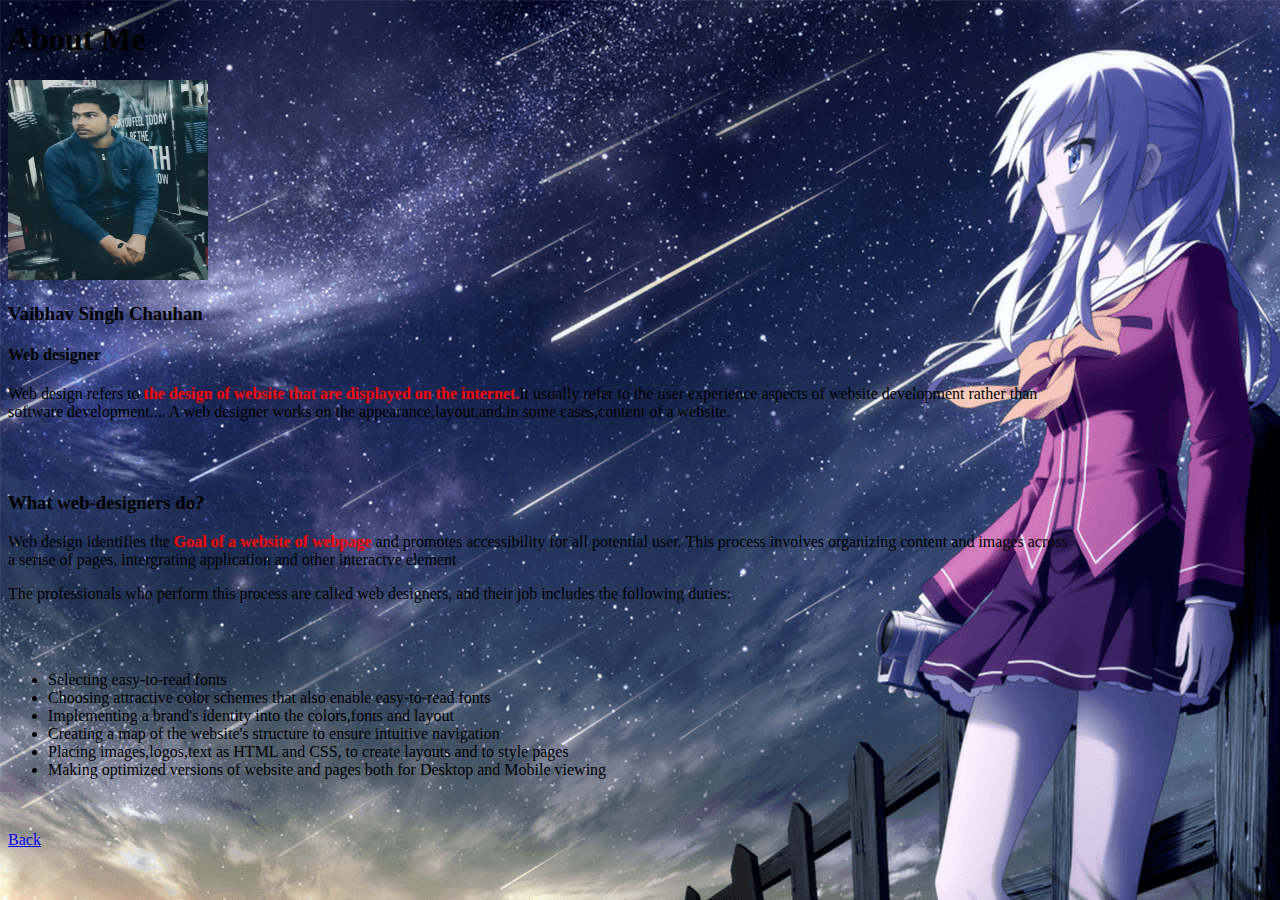
<file: Portfolio Website Creation 1/About Me.html>
<!DOCTYPE html>
<html lang="en">
<head>
    <meta charset="UTF-8">
    <meta http-equiv="X-UA-Compatible" content="IE=edge">
    <meta name="viewport" content="width=device-width, initial-scale=1.0">
    <title> About me</title>

</head>
<!--here i used Body tag and backgrone attribute use for image-->
<body background="24538.png">
    <!--heading-->
    <h1 >About Me</h1>
    <!--Image tag used-->
    <img src="Screenshot_2020-02-20-12-37-53-04 - Copy.jpg" width="200px" height="200px" alt="Vaibhav Singh Chauhan" title="Vaibhav Singh Chauhan">
    <!--Heading-->

    <h3>Vaibhav Singh Chauhan</h3>
    <!--heading-->
    <h4>Web designer</h4>
    <!--paragraph and style attrubute used for color-->
    <p>Web design refers to <b style="color: red;" >the design of website that are displayed on the internet.</b>It usually refer to the user experience aspects of website development rather than<br>
     software development.... A web designer works on the appearance,layout,and,in some cases,content of a website. </p><br><br>
     <!--heading-->
     <h3>What web-designers do?</h3>
       <!--paragraph and style attrubute used for color-->
     <p>Web design identifies the <b style="color:red;">Goal of a website of webpage</b> and promotes accessibility for all potential user. This process involves organizing content and images across <br>
     a serise of pages, intergrating application and other interactve element</p>
     <p> The professionals who perform this process are called web designers, and their job includes the following duties:</p> <br><br>
     <!--unorder list-->
     <ul>
        <li>Selecting easy-to-read fonts</li>
        <li>Choosing attractive color schemes that also enable easy-to-read fonts</li>
        <li>Implementing a brand's identity into the colors,fonts and layout</li>
        <li>Creating a map of the website's structure to ensure intuitive navigation</li>
        <li>Placing images,logos,text as HTML and CSS, to create layouts and to style pages</li>
        <li>Making optimized versions of website and pages both for Desktop and Mobile viewing</li>





     </ul><br><br>
     <!--a href here used for go page on home page-->
     <a href="index.html" target="_blank">Back</a>
    

    
</body>
</html>
</file>
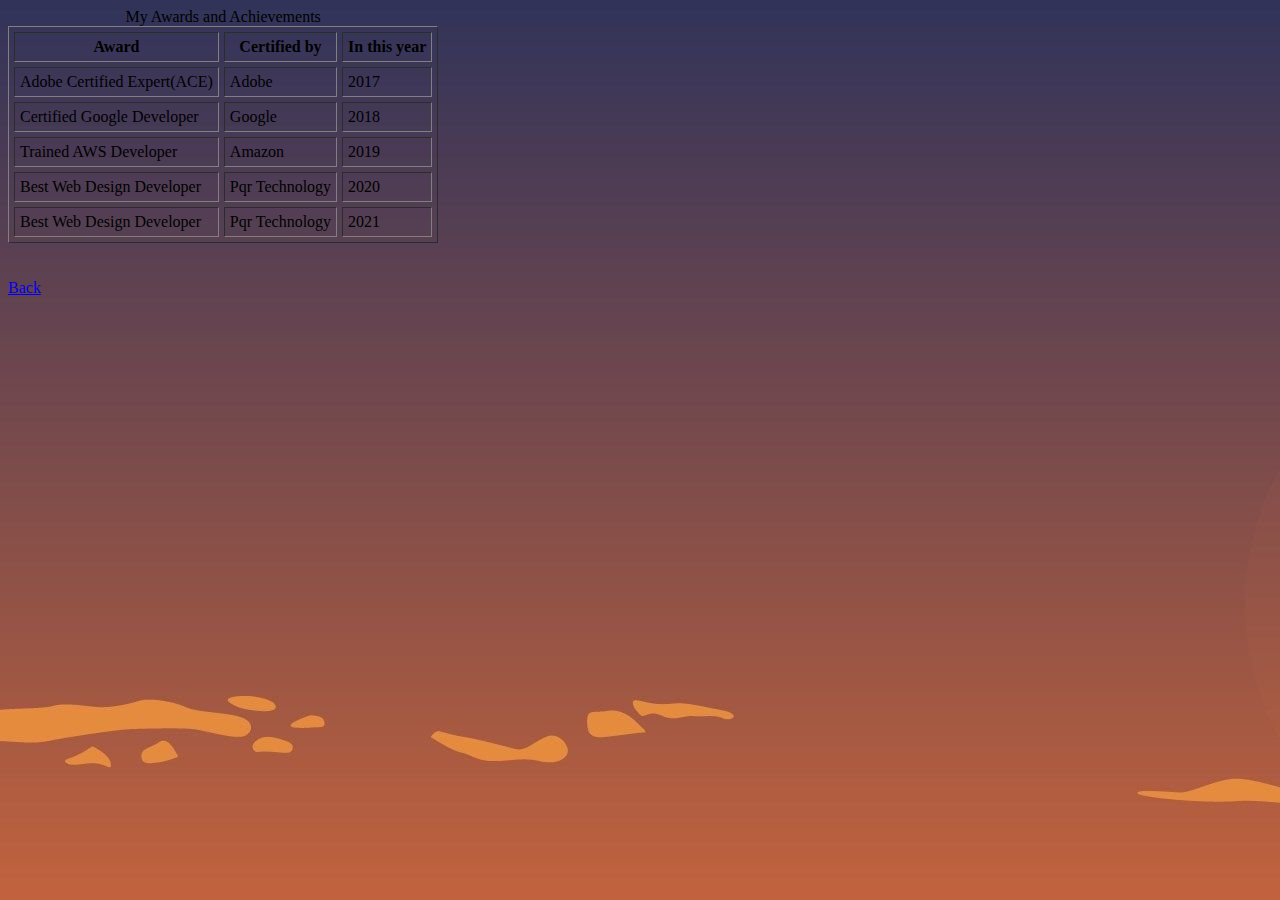
<file: Portfolio Website Creation 1/Achievements.html>
<!DOCTYPE html>
<html lang="en">
<head>
    <meta charset="UTF-8">
    <meta http-equiv="X-UA-Compatible" content="IE=edge">
    <meta name="viewport" content="width=device-width, initial-scale=1.0">
    <title>Achievements</title>
   
</head>
</html>
<!--body tag used and backgrond as attribue for image as background-->
<body background="HD wallpaper_ minimalism 4k  for mac desktop.jpg">
    <!--Here table tag used-->
    <table border="1" cellspacing="5" cellpadding="5">
        <!--caption-->
        <caption>My Awards and Achievements</caption>
        <!--table row-->
        <tr>
            <!--table heading-->
            <th>Award</th>
            <th>Certified by</th>
            <th>In this year</th>
        </tr>
        <tr> <!--table row-->
            <!--table data-->
            <td>Adobe Certified Expert(ACE)</td>
            <td>Adobe</td>
            <td>2017</td>
        </tr>
        <tr>
             <!--table row-->
            <!--table data-->
            <td>Certified Google Developer</td>
            <td>Google</td>
            <td>2018</td>
        </tr>
        <tr>
             <!--table row-->
            <!--table data-->
            <td>Trained AWS Developer</td>
            <td>Amazon</td>
            <td>2019</td>
        </tr>
        <tr>
             <!--table row-->
            <!--table data-->
            <td>Best Web Design Developer</td>
            <td>Pqr Technology</td>
            <td>2020</td>
        </tr>
        <tr>
             <!--table row-->
            <!--table data-->
            <td>Best Web Design Developer</td>
            <td>Pqr Technology</td>
            <td>2021</td>
        </tr>
    </table>
    <br><br>
    <!--a href is used for link on home page-->
    <a href="index.html" target="_blank">Back</a>
   
    
</body>
</html>
</file>
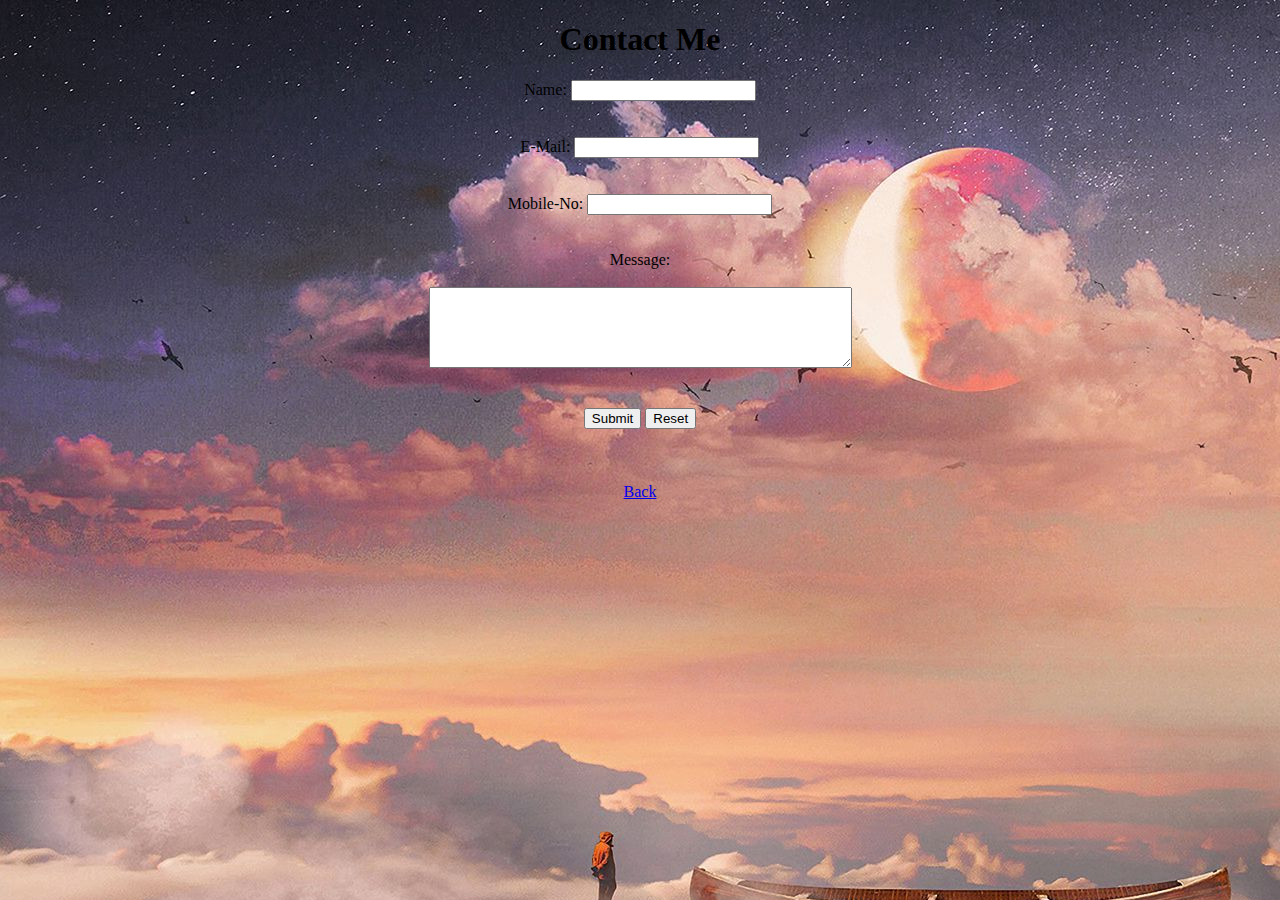
<file: Portfolio Website Creation 1/Contact Me.html>
<!DOCTYPE html>
<html lang="en">
<head>
    <meta charset="UTF-8">
    <meta http-equiv="X-UA-Compatible" content="IE=edge">
    <meta name="viewport" content="width=device-width, initial-scale=1.0">
    <title>Contact Me</title>
    <!--here i used style tag for Text-aling-->
    <style>
        .mydiv2{
            text-align: Center;
        }
    </style>
    
</head>
<!--here i used body tag and attribute background attrubute for using image-->
<body background="Download wallpaper 1920x1080 surrealism, boat, clouds, lonely, man, starry sky full hd, hdtv, fhd, 1080p hd background.jpg" >
    <!--here i used div tag-->
  <div class="mydiv2">
    <!--Heading-->
    <h1>Contact Me</h1>
    <!--here used form tag -->
    <form>
        <!--label tag-->
        <label for="Name">Name:</label>
        <!--Input tag-->
        <input type="text" name="Enter Your Name"><br><br><br>
        <!--label tag-->
        <label for="E-Mail">E-Mail:</label>
        <!--Input tag-->
        <input type="text" name="abc@gmail.com"><br><br><br>

        <!--label Tag-->
        <label for="Mobile-No">Mobile-No:</label>
        <!--input tag-->
        <input type="Number" name="12345678"><br><br><br>
          <!--label Tag-->
        <label for="Your Message">Message:</label><br><br>
        <!--Text area-->
        <textarea rows="5" cols="50"></textarea><br><br><br>
       <!--Input tag-->
        <input type="Submit" value="Submit">
        <input type="Reset" value="Reset"><br><br><br><br>
        <!-- a tag used for home page-->
        <a href="index.html" target="_blank">Back</a>







    </form>
</div>
    
</body>
</html>
</file>
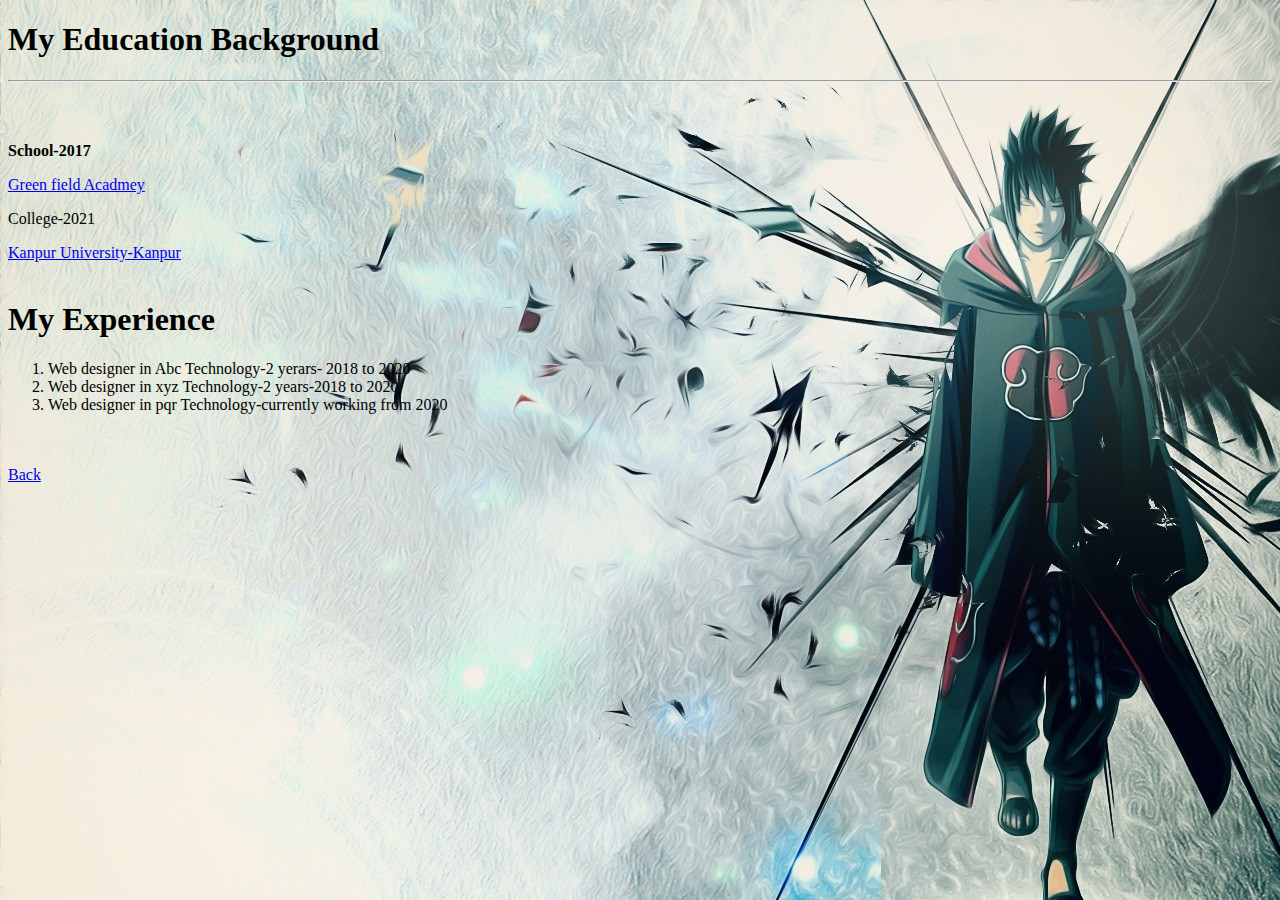
<file: Portfolio Website Creation 1/Education.html>
<!DOCTYPE html>
<html lang="en">
<head>
    <meta charset="UTF-8">
    <meta http-equiv="X-UA-Compatible" content="IE=edge">
    <meta name="viewport" content="width=device-width, initial-scale=1.0">
    <title>Education</title>
    
</head>
<!--here use Body tag and attribute use background-->
<body background="415519.jpg">
    <!--Heading-->
    <h1 >My Education Background</h1><hr><br><br>
    <!--Paragraph-->
    <p><b>School-2017</b></p>
    <!--here i used a href tag for image-->
                <a href="3.jpg">Green field Acadmey</a>
     <p>College-2021</p>
     <!--here i used a href tag for image-->
                <a href="1496026037phpTFVfbZ.jpeg">Kanpur University-Kanpur</a><br><br>
                <!--Heading-->
                <h1>My Experience</h1>
                <!--here i make order list-->
                <ol>
                    <li>Web designer in Abc Technology-2 yerars- 2018 to 2020</li>
                    <li>Web designer in xyz Technology-2 years-2018 to 2020</li>
                    <li> Web designer in pqr Technology-currently working from 2020</li>



                </ol><br> <br>
         <!--here i used a href tag for link to home page-->       
     <a href="index.html" target="_blank">Back</a>

 

    
</body>
</html>
</file>
